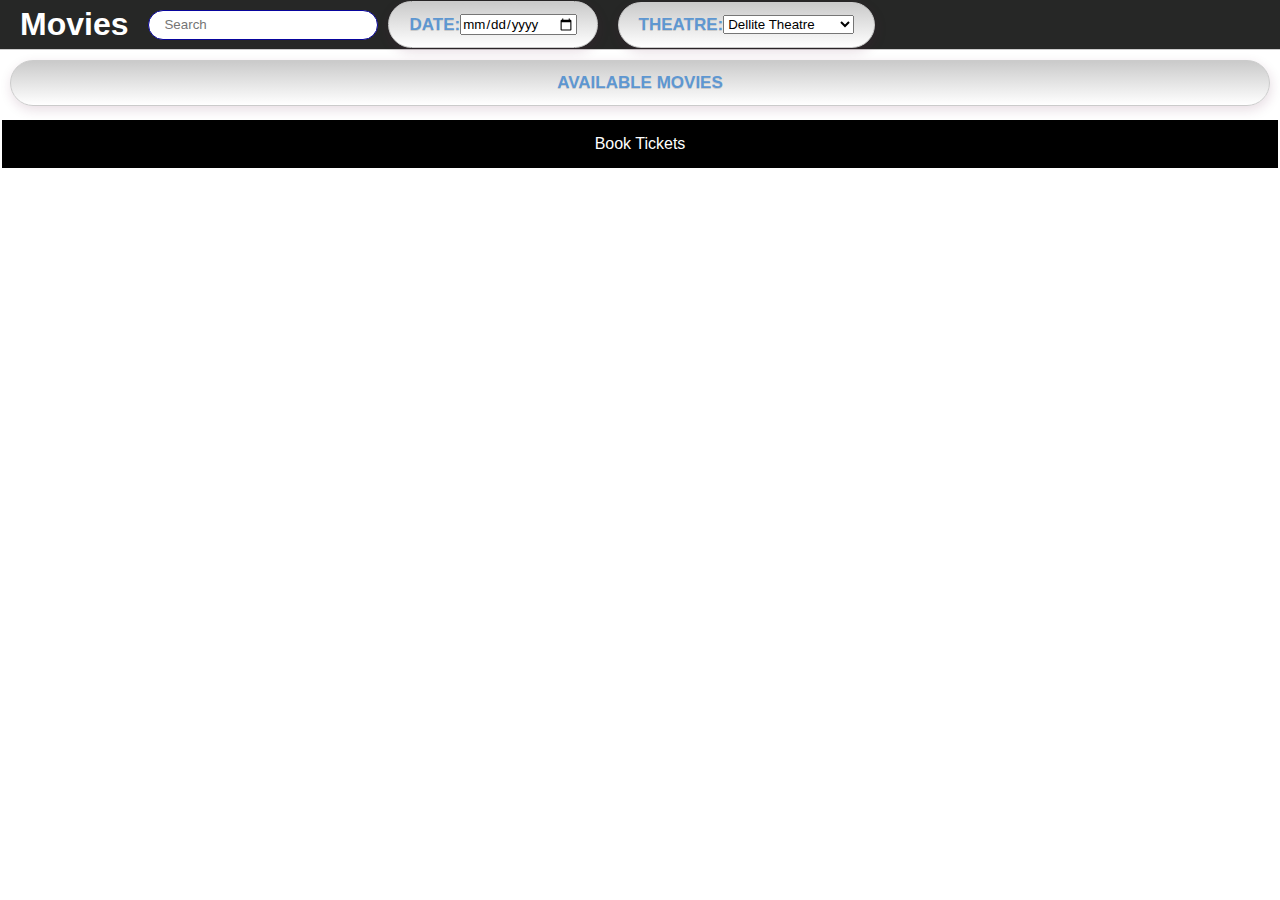
<file: searchmovie2.html>
<!DOCTYPE html>
<html lang="en">
<head>
    <meta charset="UTF-8">
    <meta name="viewport" content="width=device-width, initial-scale=1.0">
    <title>Movies</title>
    <link rel="stylesheet" href="searchmovie.css">
    <script src="searchmovie.js" defer></script>
    <style>
    .button {
  background-color: black; /* Green */
  border: none;
  color: white;
  padding: 15px 32px;
  text-align: center;
  text-decoration: none;
  display: inline-block;
  font-size: 16px;
  margin: 4px 2px;
  cursor: pointer;
  -webkit-transition-duration: 0.4s; /* Safari */
  transition-duration: 0.4s;
}
.button2:hover {
  box-shadow: 0 12px 16px 0 rgba(0,0,0,0.24),0 17px 50px 0 rgba(0,0,0,0.19);
}
    </style>
</head>
<body>
   
    <header>
       
                
        <a href="#"><h1>Movies</h1></a>
        
        <form id="form">
            <input
                type="text"
                id="search"
                placeholder="Search"
                class="search"
            />
        </form>
        <button class="btn" id="btn2">
            <form action="/action_page.php">
              <label for="Date">Date:</label>
              <input type="date" id="date" name="date">
            </form></button>
            <button class="btn" id="btn2"><form id="form">
                <label for="theatre">Theatre:</label>
                <select name="theatre" id="theatre">
                  <option value="theatre">Dellite Theatre</option>
                  <option value="theatre">PVR Theatre</option>
                  <option value="theatre">Madhuri Theatre</option>
                  <option value="theatre">Black Box Theatre</option>
                </select></button>
    </header>
    <button class="btn" id="btn2"><form id="form">
        <label for="theatre">Available Movies</label>
        </button>
    <main id="main"></main>
    
    <button class="button button2"><a href="selectseat.html">Book Tickets</a></button>
</body>
</html>
</file>
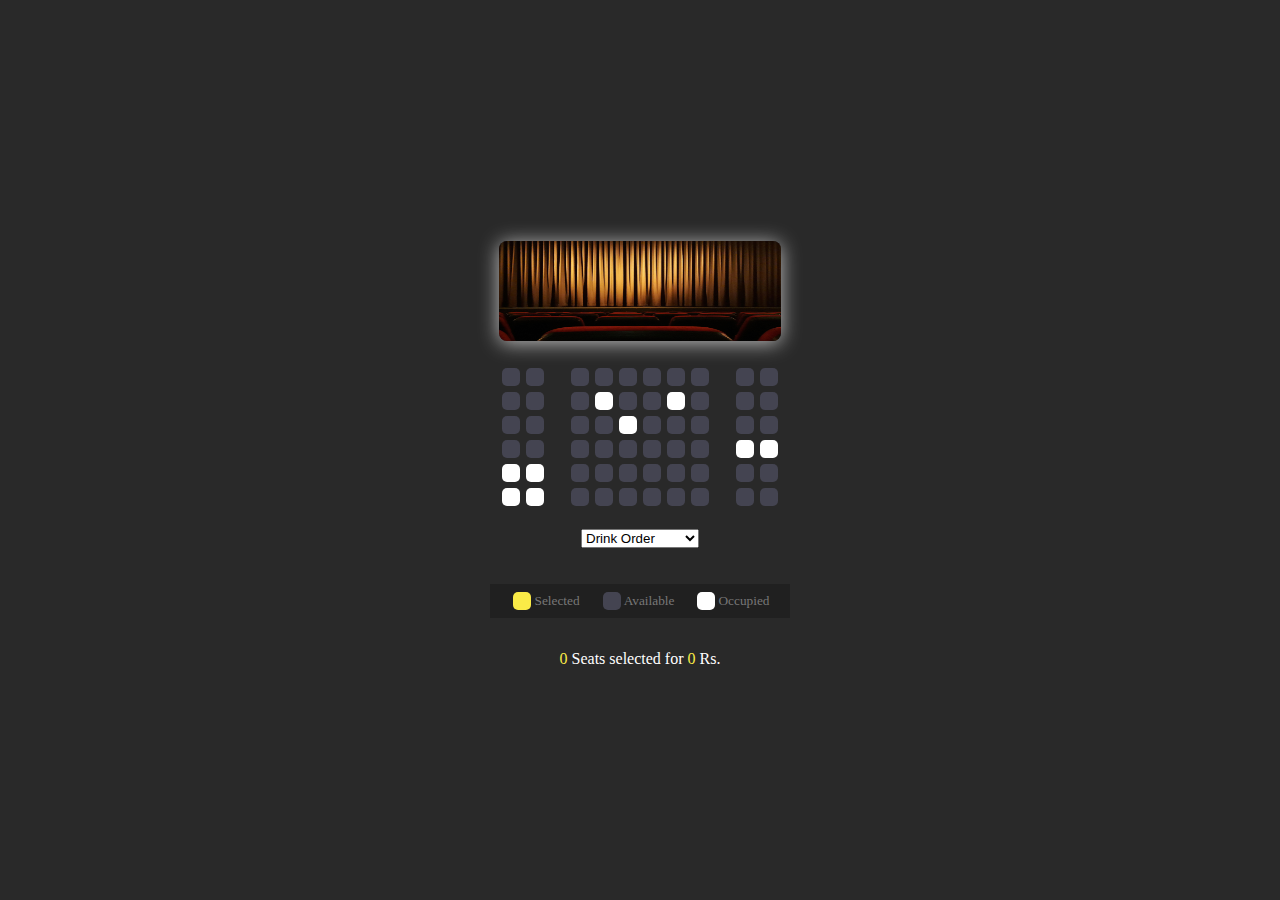
<file: selectseat.html>
<!DOCTYPE html>
<html lang="en">
<head>
    <meta charset="UTF-8">
    <meta http-equiv="X-UA-Compatible" content="IE=edge">
    <meta name="viewport" content="width=device-width, initial-scale=1.0">
    <style>
    body {
      background-color: #292929;
      display: flex;
      flex-direction: column;
      align-items: center;
      justify-content: center;
      height: 100vh;
      margin: 0; 
      color: #fff;
  }
  
  .seat {
      background-color: #444451;
      height: 18px;
      width: 18px;
      margin: 3px;
      border-radius: 5px;
      transition: all ease 300ms;
  }
  
  .seat.selected {
      background-color: #faeb47;
  }
  
  .seat.reserved {
      background-color: #fff;
  }
  
  .seat:not(.reserved):hover {
      cursor: pointer;
      transform: scale(1.3);
  }
  
  .seat:nth-of-type(2) {
      margin-right: 24px;
  }
  
  .seat:nth-last-of-type(3) {
      margin-right: 24px;
  }
  
  .row {
      display: flex;
  }
  
  .screen {
      height: 100px;
      width: 100%;
      margin: 24px 0;
      box-shadow: 0 2px 20px rgba(255, 255, 255, 0.7);
      border-radius: 8px;
  }
  .screen img {
      border-radius: 8px;
  }
  
  .movie-list {
      margin: 20px 0;
  }
  
  .info {
      background-color: rgba(0, 0, 0, 0.2);
      padding: 5px 10px;
      color: #777;
      display: flex;
      list-style: none;
  
  }
  
  .info li {
      display: flex;
      align-items: center;
      justify-content: center;
      margin: 0 10px;
  }
  
  p.text span {
      color: #faeb47;
  }
  </style>
    <title>Cinema Ticket Application</title>

</head>
<body>
    <div class="container">
        <div class="screen"><img src="images/movie-theater.jpg" height="100px" width="100%" alt="movie-theater"></div>
        <div class="row">
            <div class="seat"></div>
            <div class="seat"></div>
            <div class="seat"></div>
            <div class="seat"></div>
            <div class="seat"></div>
            <div class="seat"></div>
            <div class="seat"></div>
            <div class="seat"></div>
            <div class="seat"></div>
            <div class="seat"></div>
        </div>
        <div class="row">
            <div class="seat"></div>
            <div class="seat"></div>
            <div class="seat"></div>
            <div class="seat reserved"></div>
            <div class="seat"></div>
            <div class="seat"></div>
            <div class="seat reserved"></div>
            <div class="seat"></div>
            <div class="seat"></div>
            <div class="seat"></div>
        </div>
        <div class="row">
            <div class="seat"></div>
            <div class="seat"></div>
            <div class="seat"></div>
            <div class="seat"></div>
            <div class="seat reserved"></div>
            <div class="seat"></div>
            <div class="seat"></div>
            <div class="seat"></div>
            <div class="seat"></div>
            <div class="seat"></div>
        </div>
        <div class="row">
            <div class="seat"></div>
            <div class="seat"></div>
            <div class="seat"></div>
            <div class="seat"></div>
            <div class="seat"></div>
            <div class="seat"></div>
            <div class="seat"></div>
            <div class="seat"></div>
            <div class="seat reserved"></div>
            <div class="seat reserved"></div>
        </div>
        <div class="row">
            <div class="seat reserved"></div>
            <div class="seat reserved"></div>
            <div class="seat"></div>
            <div class="seat"></div>
            <div class="seat"></div>
            <div class="seat"></div>
            <div class="seat"></div>
            <div class="seat"></div>
            <div class="seat"></div>
            <div class="seat"></div>
        </div>
        <div class="row">
          <div class="seat reserved"></div>
          <div class="seat reserved"></div>
          <div class="seat"></div>
          <div class="seat"></div>
          <div class="seat"></div>
          <div class="seat"></div>
          <div class="seat"></div>
          <div class="seat"></div>
          <div class="seat"></div>
          <div class="seat"></div>
      </div>
    </div>

    <div class="movie-list">
        <select name="" id="movie">
            <option disabled>Food Order</option>
            <option value="50">Drink Order</option>
            <option value="60">Popcorn Order</option>
            <option value="40">Sandwich Order</option>
        </select>
    </div>

    <ul class="info">
        <li>
            <div class="seat selected"></div>
            <small>Selected</small>
        </li>
        <li>
            <div class="seat"></div>
            <small>Available</small>
        </li>
        <li>
            <div class="seat reserved"></div>
            <small>Occupied</small>
        </li>
    </ul>

    <p class="text">
        <span id="count"> </span> Seats selected for <span id="amount"> </span> Rs.
    </p>









<script src="script.js"></script>
</body>
</html>
</file>
<file: searchmovie.css>
*{
    margin: 0;
    padding: 0;
    box-sizing: border-box;
}
body{
    display: flex;
    flex-direction: column;
    flex-wrap: wrap;
}
header{
    width: 100%;
    height: 50px;
    background: rgb(38, 39, 38);
    display: flex;
    align-items: center;
    justify-content: flex-start;
    border-bottom: 1px solid #ccc;
}
header h1{
    margin: 0 20px;
    color: #fff;
}
header a {
    text-decoration: none;
}
header form{
    display: flex;
    align-items: center;
}
#search{
    width: 230px;
    height: 30px;
    border: 1px solid rgb(8, 5, 157);
    outline: none;
    border-radius: 20px;
    padding-left: 15px;
}
main{
    width: 100%;
    display: flex;
    flex-wrap: wrap;
    justify-content: center;
}
main div{
    width: 250px;
    height: 320px;
    margin: 19px 15px;
    background: rgb(184, 167, 252);
}
img{
    width: 100%;
    height: 89%;
    object-fit: cover;
}
h2{
    font-size: 20px;
    font-family: sans-serif;
    font-weight: bold;
    text-align: center;
    color: #fff;
}






* {
    margin: 0;
    padding: 0;
    font-family: 'Poppins', sans-serif;
}
.container {
    height: 100vh;
    width: 100%;
    background-image: url(images/bg.png);
    background-position: center;
    background-size: cover;
    padding-right: 3%;
    padding-left: 5%;
    box-sizing: border-box;
    position: relative;
}
.header {
    width: 100%;
    height: 15vh;
    margin: auto;
    display: flex;
    align-items: center;
}
.logo {
    width: 80px;
    margin-top: 10px;
    cursor: pointer;
}
nav {
    flex: 1;
    padding-left: 450px;
}
nav ul li {
    display: inline-block;
    list-style: none;
    margin: 0 15px;
}
nav ul li a {
    text-decoration: none;
    color: #fff;
    font-family: 'Poppins', sans-serif;
    text-transform: uppercase;
    font-size: 15px;
    font-weight: 600;
}
#btn1 {
    text-transform: uppercase;
    background: linear-gradient(to bottom, #378de5 3%, #48789b 100%);
    border-radius: 30px;
    border: 1px solid #5e97d1;
    cursor: pointer;
    color: #fff;
    font-family: 'Poppins', sans-serif;
    font-size: 17px;
    font-weight: 700;
    padding: 12px 20px;
    margin: 10px;
    text-decoration: none;
    box-shadow: 1px 4px 12px rgba(94,28,68,.15);
    text-shadow: 0px 1px 0px #528ecc;
}
#btn2 {
    text-transform: uppercase;
    background: linear-gradient(to bottom, #cbcbcb 2%, #fff 100%);
    border-radius: 30px;
    border: 1px solid #cbcbcb;
    cursor: pointer;
    color: #5e97d1;
    font-family: 'Poppins', sans-serif;
    font-size: 17px;
    font-weight: 700;
    padding: 12px 20px;
    margin: 10px;
    text-decoration: none;
    box-shadow: 1px 4px 12px rgba(94,28,68,.15);
    text-shadow: 0px 1px 0px #cbcbcb;
}
.btn:hover {
    box-shadow: 3px 8px 22px rgba(94,28,68,.15);
    transform: scale(1.1);
    transition: .2s ease-in-out;
}
.content {
    position: relative;
    display: flex;
    width: 100%;
    align-items: center;
    justify-content: space-between;
}
.content .text {
    position: relative;
    max-width: 600px;
}
.content .text h1 {
    font-family: 'Poppins', sans-serif;
    text-transform: uppercase;
    font-weight: 800;
    margin-top: 80px;
    line-height: 1.5em;
    letter-spacing: .1em;
    font-size: 40px;
    color: #fff;
}
.content .text h1 span {
    font-size: 50px;
}
.content .text p {
    font-size: 17px;
    font-weight: 600;
    letter-spacing: .1em;
    margin-top: 40px;
    color: #e7e3e3;
 }
.btn3 {
    background: linear-gradient(to bottom, #cbcbcb 2%, #fff 100%);
    margin-top: 60px;
    margin-left: 140px;
    padding: 15px 30px;
    text-align: center;
    transition: .5s;
    border: none;
    outline: none;
    text-transform: uppercase;
    color: #1b1b1b;
    font-size: 20px;
    font-weight: 700;
    border-radius: 30px;
    box-shadow: 1px 4px 12px rgba(94,28,68,.15);
}
.pepsi {
    display: flex;
    height: 100%;
    position: absolute;
    width: 600px;
    margin-top: 80px;
    padding-left: 440px;
    justify-content: flex-end;
}
      a:link, a:visited {
       
        color: white;
        text-align: center;
        text-decoration: none;
        display: inline-block;
      }
      
      a:hover, a:active {
        
      }
</file>
